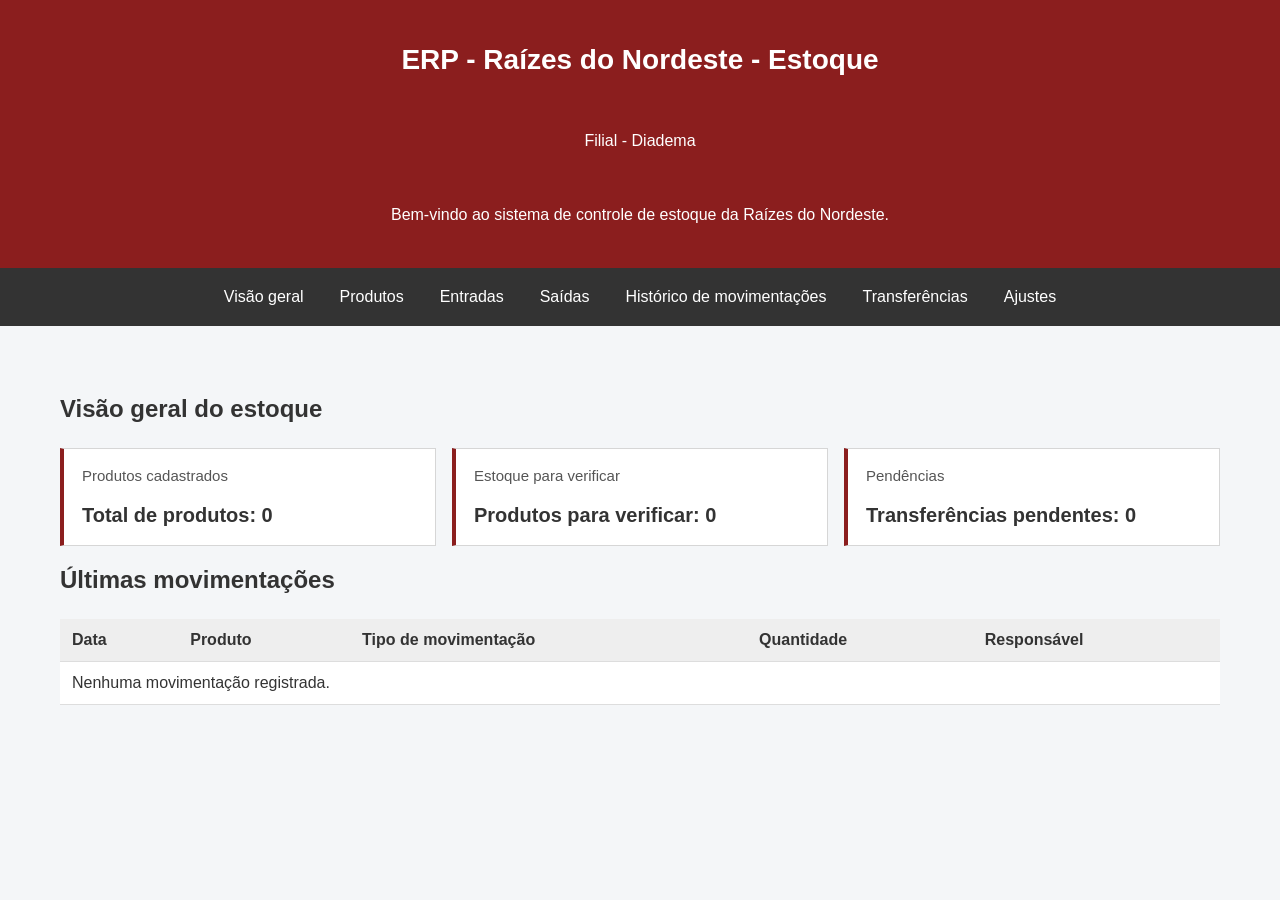
<file: index.html>
<!DOCTYPE html>
<html lang="pt-BR">

<head>
    <meta charset="UTF-8">
    <meta name="viewport" content="width=device-width, initial-scale=1.0">
    <link rel="stylesheet" href="style.css">
    <title>Controle de Estoque - Raízes do Nordeste</title>
</head>

<body>
    <header>
        <h1>ERP - Raízes do Nordeste - Estoque</h1>
        <br>
        <p>Filial - Diadema</p>
        <br>
        <p>Bem-vindo ao sistema de controle de estoque da Raízes do Nordeste.</p>
    </header>

    <nav>
        <ul>
            <li><a href="index.html">Visão geral</a></li>
            <li><a href="produtos.html">Produtos</a></li>
            <li><a href="entradas.html">Entradas</a></li>
            <li><a href="saidas.html">Saídas</a></li>
            <li><a href="historico.html">Histórico de movimentações</a></li>
            <li><a href="transferencias.html">Transferências</a></li>
            <li><a href="ajustes.html">Ajustes</a></li>
        </ul>
    </nav>

    <main>
        <h2>Visão geral do estoque</h2>

        <section>
            <div class="card">
                <h3>Produtos cadastrados</h3>
                <p id="total-itens">Total de produtos: 0</p>
            </div>

            <div class="card">
                <h3>Estoque para verificar</h3>
                <p id="total-verificar">Produtos para verificar: 0</p>
            </div>

            <div class="card">
                <h3>Pendências</h3>
                <p id="total-pendentes">Transferências pendentes: 0</p>
            </div>
        </section>

        <section>
            <h2>Últimas movimentações</h2>

            <table>
                <thead>
                    <tr>
                        <th>Data</th>
                        <th>Produto</th>
                        <th>Tipo de movimentação</th>
                        <th>Quantidade</th>
                        <th>Responsável</th>
                    </tr>
                </thead>

                <tbody id="ultimas-movimentacoes"></tbody>
            </table>
        </section>
    </main>

    <script src="script.js"></script>
    <script src="painel.js"></script>
</body>

</html>
</file>
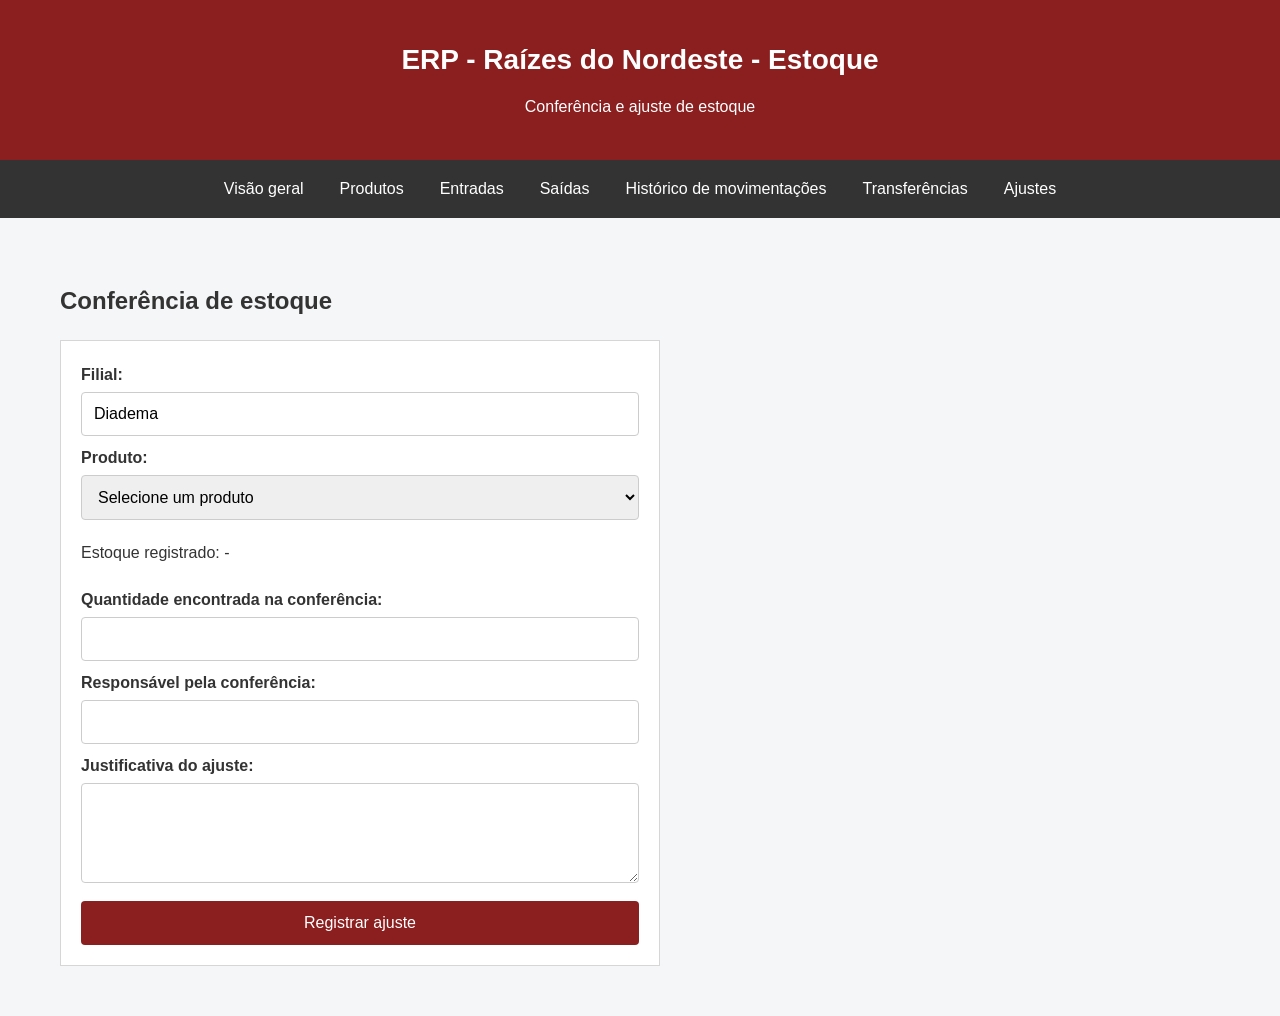
<file: ajustes.html>
<!DOCTYPE html>
<html lang="pt-BR">

<head>
    <meta charset="UTF-8">
    <meta name="viewport" content="width=device-width, initial-scale=1.0">
    <link rel="stylesheet" href="style.css">
    <title>Ajustes de estoque - Raízes do Nordeste</title>
</head>

<body>
    <header>
        <h1>ERP - Raízes do Nordeste - Estoque</h1>
        <p>Conferência e ajuste de estoque</p>
    </header>

    <nav>
        <ul>
            <li><a href="index.html">Visão geral</a></li>
            <li><a href="produtos.html">Produtos</a></li>
            <li><a href="entradas.html">Entradas</a></li>
            <li><a href="saidas.html">Saídas</a></li>
            <li><a href="historico.html">Histórico de movimentações</a></li>
            <li><a href="transferencias.html">Transferências</a></li>
            <li><a href="ajustes.html">Ajustes</a></li>
        </ul>
    </nav>

    <main>
        <h2>Conferência de estoque</h2>

        <section>
            <form id="form-ajuste">

                <label for="filial-ajuste">Filial:</label>
                <input type="text" id="filial-ajuste" value="Diadema" required>

                <label for="produto-ajuste">Produto:</label>
                <select id="produto-ajuste" required>
                    <option value="">Selecione um produto</option>
                </select>

                <p id="saldo-atual-ajuste">Estoque registrado: -</p>

                <label for="quantidade-ajuste">Quantidade encontrada na conferência:</label>
                <input type="number" id="quantidade-ajuste" min="0" step="1" required>

                <label for="responsavel-ajuste">Responsável pela conferência:</label>
                <input type="text" id="responsavel-ajuste" required>

                <label for="motivo-ajuste">Justificativa do ajuste:</label>
                <textarea id="motivo-ajuste" required></textarea>

                <button type="submit">Registrar ajuste</button>

            </form>
        </section>
    </main>

    <script src="script.js"></script>
</body>

</html>
</file>
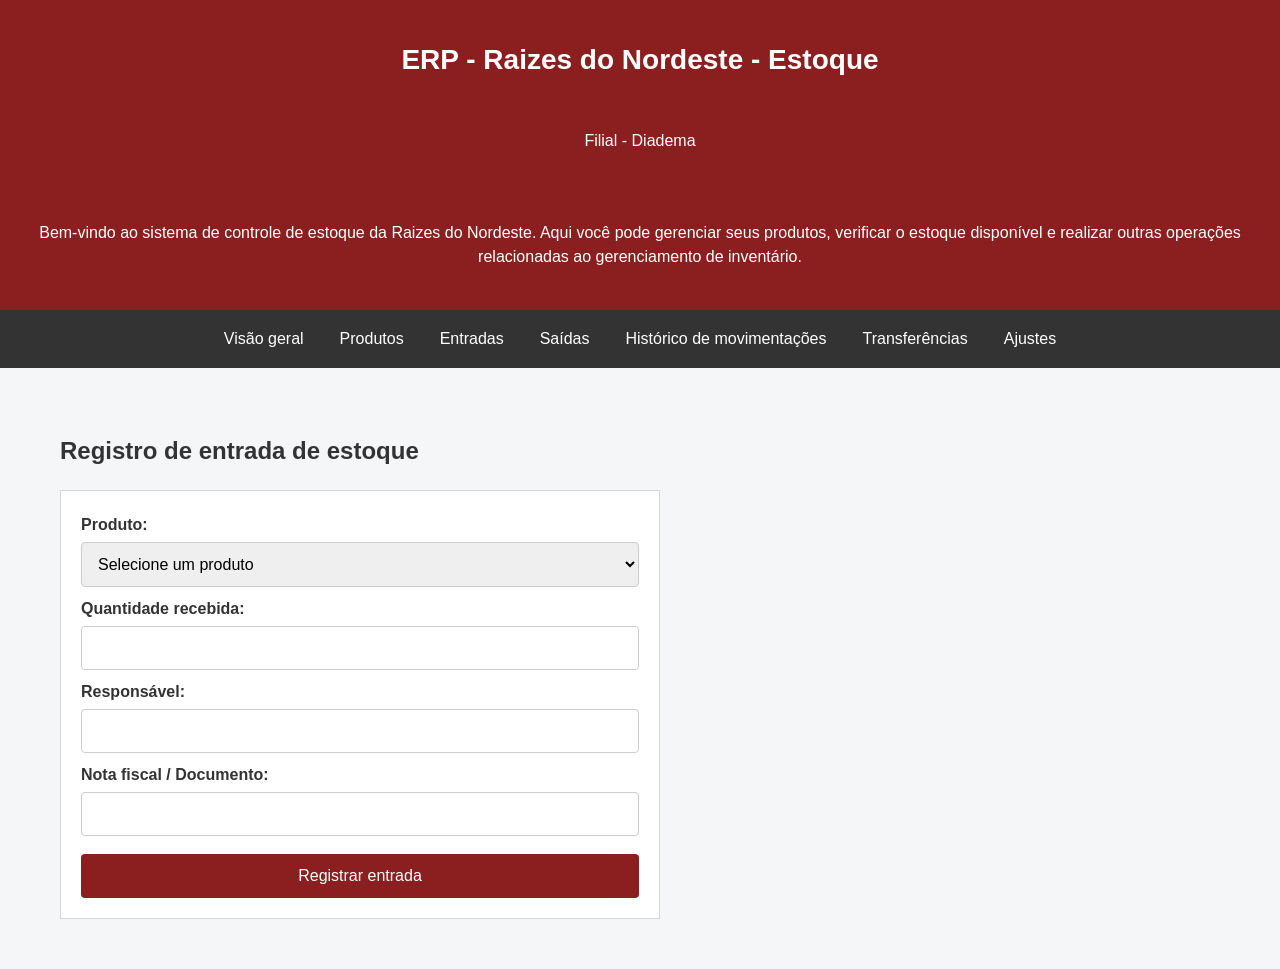
<file: entradas.html>
<!DOCTYPE html>
<html lang="pt-BR">

<head>
    <meta charset="UTF-8">
    <meta name="viewport" content="width=device-width, initial-scale=1.0">
    <link rel="stylesheet" href="style.css">
    <title>Controle de Estoque - Raizes do Nordeste</title>
</head>

<body>
    <header>
        <h1>ERP - Raizes do Nordeste - Estoque</h1>
        <br>
        <p>Filial - Diadema</p><br><br>
        <p>Bem-vindo ao sistema de controle de estoque da Raizes do Nordeste. Aqui você pode gerenciar seus produtos,
            verificar o estoque disponível e realizar outras operações relacionadas ao gerenciamento de inventário.</p>
    </header>
    <nav>
        <ul>
            <li><a href="index.html">Visão geral</a></li>
            <li><a href="produtos.html">Produtos</a></li>
            <li><a href="entradas.html">Entradas</a></li>
            <li><a href="saidas.html">Saídas</a></li>
            <li><a href="historico.html">Histórico de movimentações</a></li>
            <li><a href="transferencias.html">Transferências</a></li>
            <li><a href="ajustes.html">Ajustes</a></li>
        </ul>
    </nav>
    <main>
        <h2>Registro de entrada de estoque</h2>

        <section>
            <form id="form-entrada">

                <label for="produto-entrada">Produto:</label>
                <select id="produto-entrada" required>
                    <option value="">Selecione um produto</option>
                </select>

                <label for="quantidade-entrada">Quantidade recebida:</label>
                <input type="number" id="quantidade-entrada" min="1" required>

                <label for="responsavel-entrada">Responsável:</label>
                <input type="text" id="responsavel-entrada" required>

                <label for="documento-entrada">Nota fiscal / Documento:</label>
                <input type="text" id="documento-entrada" required>

                <button type="submit">Registrar entrada</button>

            </form>
        </section>
    </main>

    <script src="script.js"></script>
</body>

</html>
</file>
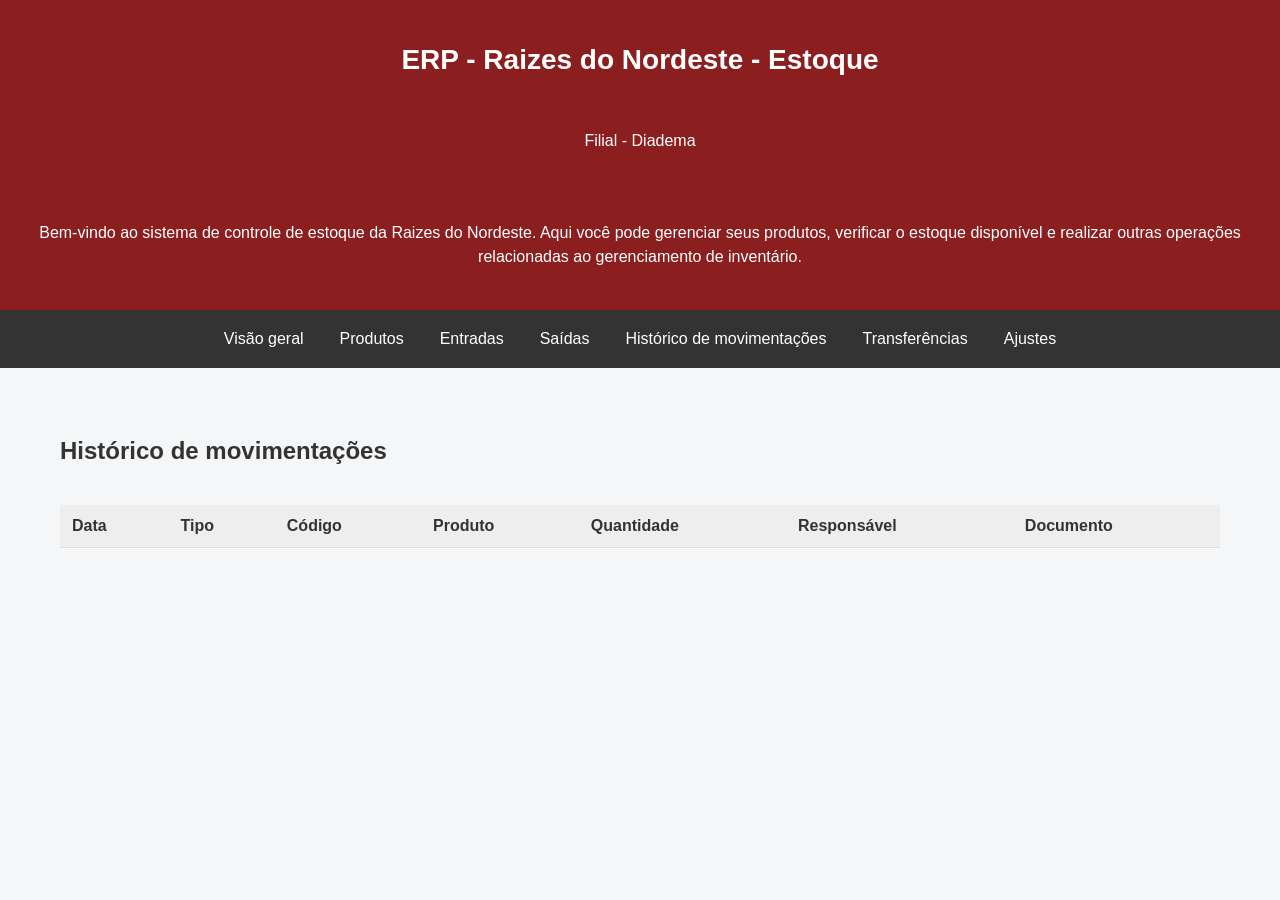
<file: historico.html>
<!DOCTYPE html>
<html lang="pt-BR">

<head>
    <meta charset="UTF-8">
    <meta name="viewport" content="width=device-width, initial-scale=1.0">
    <link rel="stylesheet" href="style.css">
    <title>Controle de Estoque - Raizes do Nordeste</title>
</head>

<body>
    <header>
        <h1>ERP - Raizes do Nordeste - Estoque</h1>
        <br>
        <p>Filial - Diadema</p><br><br>
        <p>Bem-vindo ao sistema de controle de estoque da Raizes do Nordeste. Aqui você pode gerenciar seus produtos,
            verificar o estoque disponível e realizar outras operações relacionadas ao gerenciamento de inventário.</p>
    </header>
    <nav>
        <ul>
            <li><a href="index.html">Visão geral</a></li>
            <li><a href="produtos.html">Produtos</a></li>
            <li><a href="entradas.html">Entradas</a></li>
            <li><a href="saidas.html">Saídas</a></li>
            <li><a href="historico.html">Histórico de movimentações</a></li>
            <li><a href="transferencias.html">Transferências</a></li>
            <li><a href="ajustes.html">Ajustes</a></li>
        </ul>
    </nav>
    <main>
        <h2>Histórico de movimentações</h2>

        <section>
            <table>
                <thead>
                    <tr>
                        <th>Data</th>
                        <th>Tipo</th>
                        <th>Código</th>
                        <th>Produto</th>
                        <th>Quantidade</th>
                        <th>Responsável</th>
                        <th>Documento</th>
                    </tr>
                </thead>

                <tbody id="lista-movimentacoes">
                </tbody>
            </table>
        </section>
    </main>

    <script src="script.js"></script>
</body>

</html>
</file>
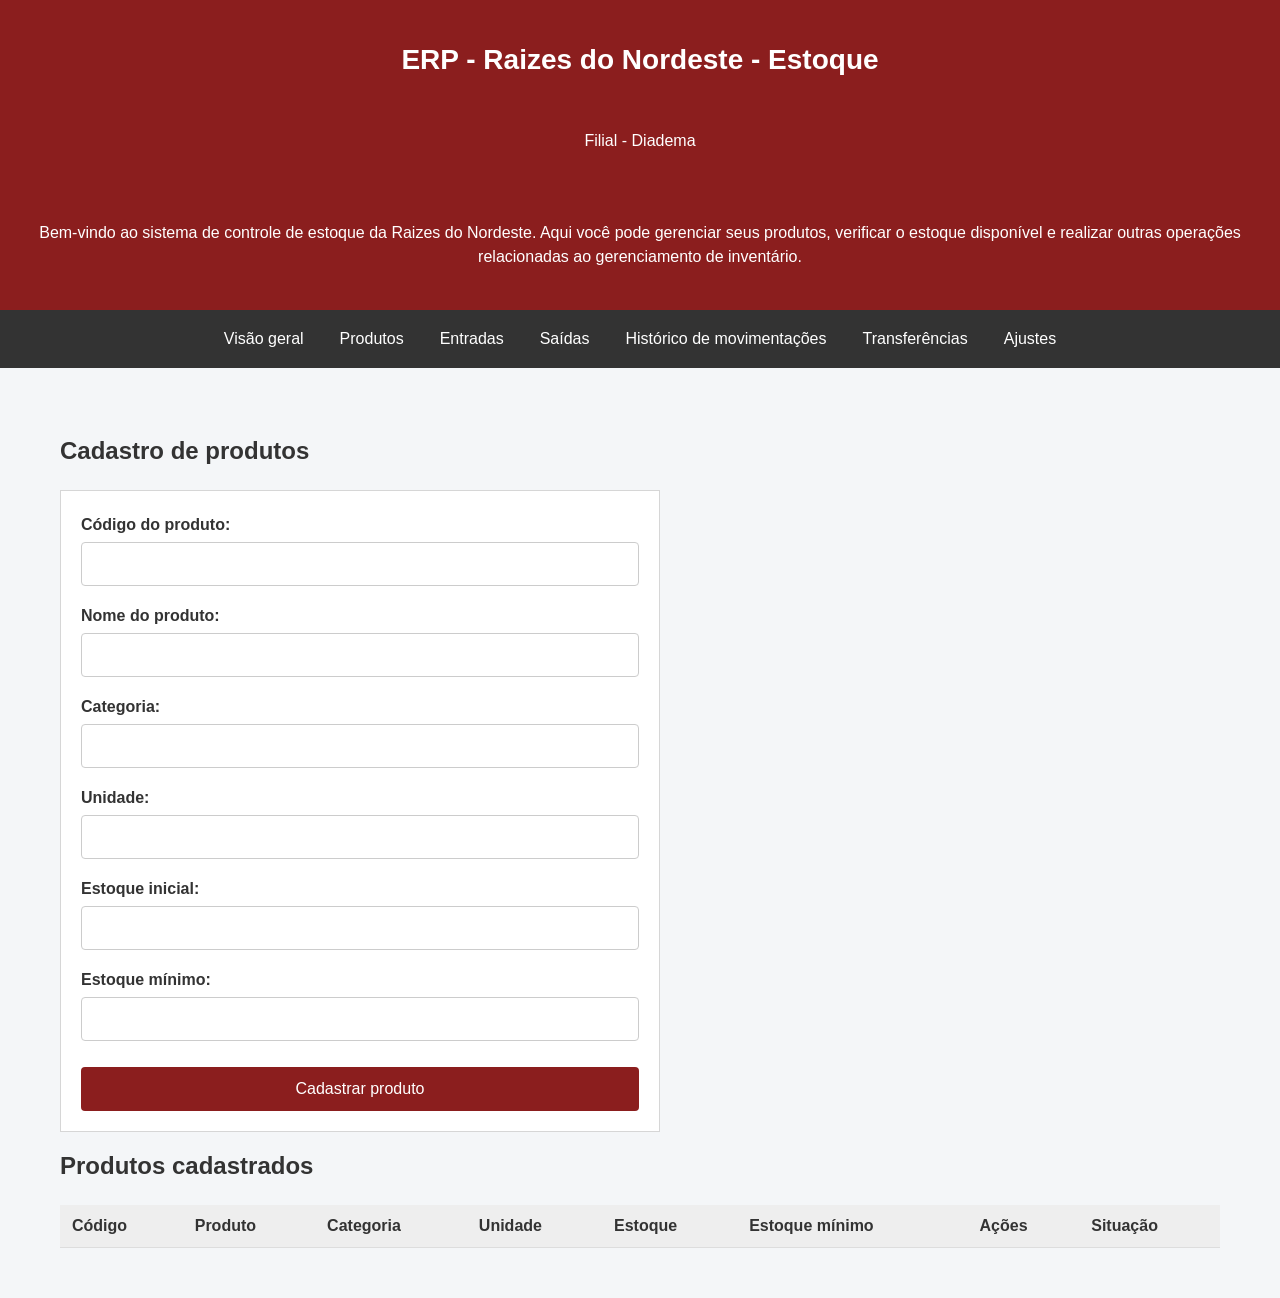
<file: produtos.html>
<!DOCTYPE html>
<html lang="pt-BR">

<head>
    <meta charset="UTF-8">
    <meta name="viewport" content="width=device-width, initial-scale=1.0">
    <link rel="stylesheet" href="style.css">
    <title>Controle de Estoque - Raizes do Nordeste</title>
</head>

<body>
    <header>
        <h1>ERP - Raizes do Nordeste - Estoque</h1>
        <br>
        <p>Filial - Diadema</p><br><br>
        <p>Bem-vindo ao sistema de controle de estoque da Raizes do Nordeste. Aqui você pode gerenciar seus produtos,
            verificar o estoque disponível e realizar outras operações relacionadas ao gerenciamento de inventário.</p>
    </header>
    <nav>
        <ul>
            <li><a href="index.html">Visão geral</a></li>
            <li><a href="produtos.html">Produtos</a></li>
            <li><a href="entradas.html">Entradas</a></li>
            <li><a href="saidas.html">Saídas</a></li>
            <li><a href="historico.html">Histórico de movimentações</a></li>
            <li><a href="transferencias.html">Transferências</a></li>
            <li><a href="ajustes.html">Ajustes</a></li>
        </ul>
    </nav>
    <main>
        <h2>Cadastro de produtos</h2>
        <section>
            <form id="cadastro-produto-form">
                <label for="codigo">Código do produto:</label>
                <input type="text" id="codigo" name="codigo" required>

                <label for="nome-produto">Nome do produto:</label>
                <input type="text" id="nome-produto" name="nome-produto" required>

                <label for="categoria-produto">Categoria:</label>
                <input type="text" id="categoria-produto" name="categoria-produto" required>

                <label for="unidade-produto">Unidade:</label>
                <input type="text" id="unidade-produto" name="unidade-produto" required>

                <label for="estoque-inicial">Estoque inicial:</label>
                <input type="number" id="estoque-inicial" name="estoque-inicial" required>

                <label for="estoque-minimo">Estoque mínimo:</label>
                <input type="number" id="estoque-minimo" name="estoque-minimo" required>

                <button type="submit">Cadastrar produto</button>
            </form>
            <section>
                <h2>Produtos cadastrados</h2>

                <table>
                    <thead>
                        <tr>
                            <th>Código</th>
                            <th>Produto</th>
                            <th>Categoria</th>
                            <th>Unidade</th>
                            <th>Estoque</th>
                            <th>Estoque mínimo</th>
                            <th>Ações</th>
                            <th>Situação</th>
                        </tr>
                    </thead>

                    <tbody id="lista-produtos">
                    </tbody>
                </table>
            </section>

        </section>
    </main>

    <script src="script.js"></script>
</body>

</html>
</file>
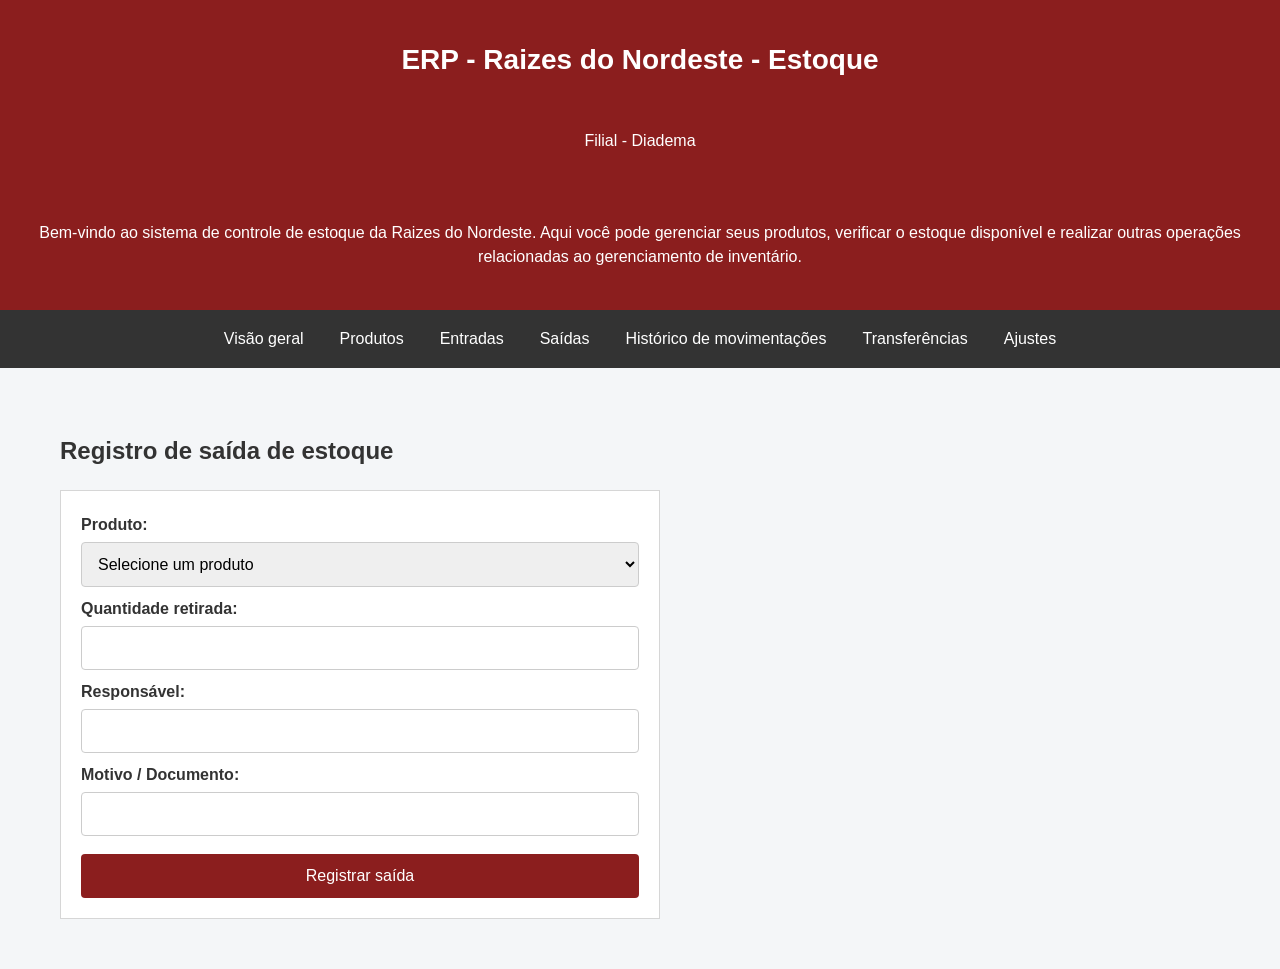
<file: saidas.html>
<!DOCTYPE html>
<html lang="pt-BR">

<head>
    <meta charset="UTF-8">
    <meta name="viewport" content="width=device-width, initial-scale=1.0">
    <link rel="stylesheet" href="style.css">
    <title>Controle de Estoque - Raizes do Nordeste</title>
</head>

<body>
    <header>
        <h1>ERP - Raizes do Nordeste - Estoque</h1>
        <br>
        <p>Filial - Diadema</p><br><br>
        <p>Bem-vindo ao sistema de controle de estoque da Raizes do Nordeste. Aqui você pode gerenciar seus produtos,
            verificar o estoque disponível e realizar outras operações relacionadas ao gerenciamento de inventário.</p>
    </header>
    <nav>
        <ul>
            <li><a href="index.html">Visão geral</a></li>
            <li><a href="produtos.html">Produtos</a></li>
            <li><a href="entradas.html">Entradas</a></li>
            <li><a href="saidas.html">Saídas</a></li>
            <li><a href="historico.html">Histórico de movimentações</a></li>
            <li><a href="transferencias.html">Transferências</a></li>
            <li><a href="ajustes.html">Ajustes</a></li>
        </ul>
    </nav>
    
<main>
    <h2>Registro de saída de estoque</h2>

    <section>
        <form id="form-saida">

            <label for="produto-saida">Produto:</label>
            <select id="produto-saida" required>
                <option value="">Selecione um produto</option>
            </select>

            <label for="quantidade-saida">Quantidade retirada:</label>
            <input type="number" id="quantidade-saida" min="1" required>

            <label for="responsavel-saida">Responsável:</label>
            <input type="text" id="responsavel-saida" required>

            <label for="documento-saida">Motivo / Documento:</label>
            <input type="text" id="documento-saida" required>

            <button type="submit">Registrar saída</button>

        </form>
    </section>
</main>


    <script src="script.js"></script>
</body>

</html>
</file>
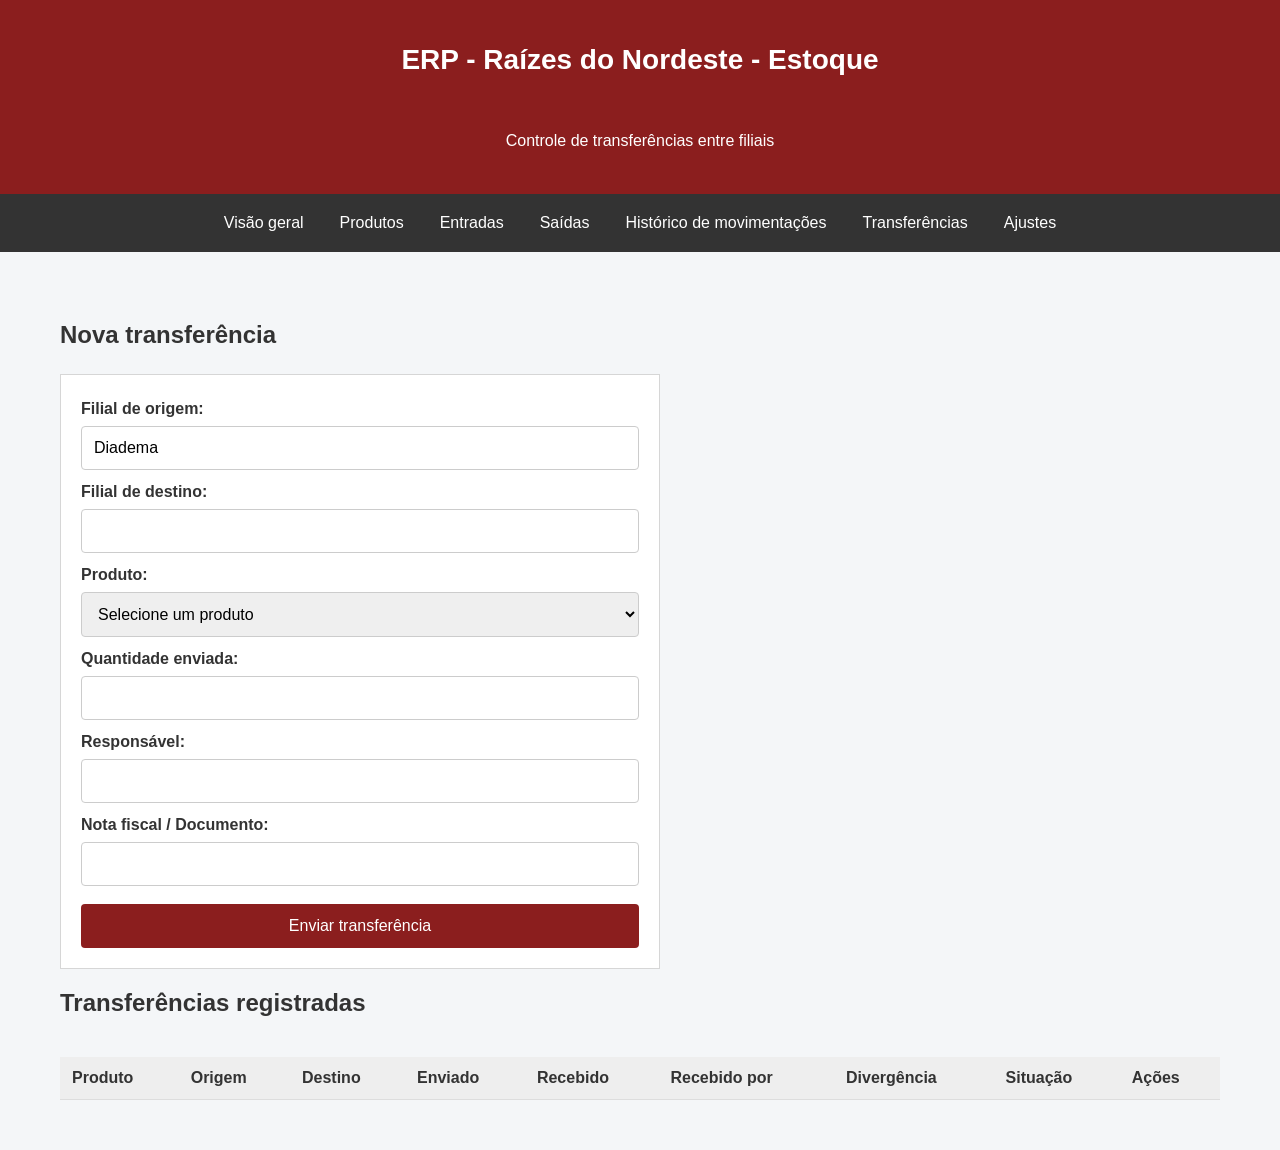
<file: transferencias.html>
<!DOCTYPE html>
<html lang="pt-BR">

<head>
    <meta charset="UTF-8">
    <meta name="viewport" content="width=device-width, initial-scale=1.0">
    <link rel="stylesheet" href="style.css">
    <title>Transferências - Raízes do Nordeste</title>
</head>

<body>
    <header>
        <h1>ERP - Raízes do Nordeste - Estoque</h1>
        <br>
        <p>Controle de transferências entre filiais</p>
    </header>

    <nav>
        <ul>
            <li><a href="index.html">Visão geral</a></li>
            <li><a href="produtos.html">Produtos</a></li>
            <li><a href="entradas.html">Entradas</a></li>
            <li><a href="saidas.html">Saídas</a></li>
            <li><a href="historico.html">Histórico de movimentações</a></li>
            <li><a href="transferencias.html">Transferências</a></li>
            <li><a href="ajustes.html">Ajustes</a></li>
        </ul>
    </nav>

    <main>
        <h2>Nova transferência</h2>

        <section>
            <form id="form-transferencia">

                <label for="filial-origem">Filial de origem:</label>
                <input type="text" id="filial-origem" value="Diadema" required>

                <label for="filial-destino">Filial de destino:</label>
                <input type="text" id="filial-destino" required>

                <label for="produto-transferencia">Produto:</label>
                <select id="produto-transferencia" required>
                    <option value="">Selecione um produto</option>
                </select>

                <label for="quantidade-transferencia">Quantidade enviada:</label>
                <input type="number" id="quantidade-transferencia" min="1" step="1" required>

                <label for="responsavel-transferencia">Responsável:</label>
                <input type="text" id="responsavel-transferencia" required>

                <label for="documento-transferencia">Nota fiscal / Documento:</label>
                <input type="text" id="documento-transferencia" required>

                <button type="submit">Enviar transferência</button>

            </form>
        </section>

        <h2>Transferências registradas</h2>

        <section>
            <table>
                <thead>
                    <tr>
                        <th>Produto</th>
                        <th>Origem</th>
                        <th>Destino</th>
                        <th>Enviado</th>
                        <th>Recebido</th>
                        <th>Recebido por</th>
                        <th>Divergência</th>
                        <th>Situação</th>
                        <th>Ações</th>
                    </tr>
                </thead>
                <tbody id="lista-transferencias"></tbody>
            </table>
        </section>
    </main>

    <script src="script.js"></script>
</body>

</html>
</file>
<file: style.css>
* {
    box-sizing: border-box;
}

html {
    width: 100%;
    overflow-x: hidden;
}

body {
    margin: 0;
    min-width: 320px;
    font-family: Arial, sans-serif;
    background-color: #f4f6f8;
    color: #333;
}

header {
    background-color: #8b1e1e;
    color: white;
    padding: 25px;
    text-align: center;
}

header h1 {
    font-size: 28px;
}

header p {
    line-height: 1.5;
}

nav {
    background-color: #333;
    padding: 12px;
}

nav ul {
    list-style: none;
    display: flex;
    justify-content: center;
    flex-wrap: wrap;
    gap: 20px;
    margin: 0;
    padding: 0;
}

nav a {
    display: block;
    color: white;
    text-decoration: none;
    padding: 8px;
}

nav a:hover {
    background-color: #555;
    border-radius: 4px;
}

main {
    width: 100%;
    max-width: 1200px;
    margin: 30px auto;
    padding: 20px;
}

main h2 {
    color: #333;
    font-size: 24px;
    margin-bottom: 25px;
}

main section {
    max-width: 100%;
}

.card {
    background-color: #fff;
    padding: 18px;
    border: 1px solid #d6d6d6;
    border-left: 4px solid #8b1e1e;
    min-width: 0;
}

.card h3 {
    margin-top: 0;
    color: #555;
    font-size: 15px;
    font-weight: normal;
}

.card p {
    font-size: 20px;
    font-weight: bold;
    margin-bottom: 0;
    overflow-wrap: break-word;
}

main:has(#total-itens) > section:first-of-type {
    display: grid;
    grid-template-columns: repeat(auto-fit, minmax(220px, 1fr));
    gap: 16px;
}

table {
    width: 100%;
    min-width: 650px;
    border-collapse: collapse;
    background-color: white;
    margin-top: 15px;
}

main section:has(table) {
    max-width: 100%;
    overflow-x: auto;
}

th,
td {
    padding: 12px;
    text-align: left;
    border-bottom: 1px solid #ddd;
}

th {
    background-color: #eeeeee;
    color: #333;
    font-weight: bold;
}

tbody tr:hover {
    background-color: #f5f5f5;
}

form {
    width: 100%;
    max-width: 600px;
    background-color: white;
    border: 1px solid #d6d6d6;
    padding: 20px;
    display: flex;
    flex-direction: column;
    gap: 8px;
}

form label {
    font-weight: bold;
    margin-top: 5px;
}

form input,
form select,
form textarea {
    width: 100%;
    min-width: 0;
    padding: 12px;
    border: 1px solid #ccc;
    border-radius: 4px;
    font-size: 16px;
    font-family: Arial, sans-serif;
}

form textarea {
    min-height: 100px;
    resize: vertical;
}

form button {
    width: 100%;
    padding: 13px;
    margin-top: 10px;
    background-color: #8b1e1e;
    color: white;
    border: none;
    border-radius: 4px;
    cursor: pointer;
    font-size: 16px;
}

form button:hover {
    background-color: #6f1717;
}

#cadastro-produto-form {
    max-width: 600px;
}

#cadastro-produto-form input {
    margin-bottom: 8px;
}

@media (max-width: 768px) {
    header {
        padding: 20px 15px;
    }

    header h1 {
        font-size: 23px;
    }

    nav ul {
        flex-direction: column;
        align-items: stretch;
        gap: 5px;
    }

    nav a {
        padding: 12px;
        text-align: center;
        border-bottom: 1px solid #555;
    }

    main {
        margin: 15px auto;
        padding: 15px;
    }

    main h2 {
        font-size: 21px;
        margin-bottom: 18px;
    }

    main:has(#total-itens) > section:first-of-type {
        grid-template-columns: 1fr;
    }

    form {
        padding: 15px;
    }

    th,
    td {
        padding: 10px;
        font-size: 14px;
    }
}

@media (max-width: 480px) {
    header h1 {
        font-size: 20px;
    }

    header p {
        font-size: 14px;
    }

    main {
        padding: 10px;
    }

    main h2 {
        font-size: 19px;
    }

    form {
        padding: 12px;
    }

    form input,
    form select,
    form textarea,
    form button {
        font-size: 16px;
    }

    .card p {
        font-size: 18px;
    }
}
</file>
